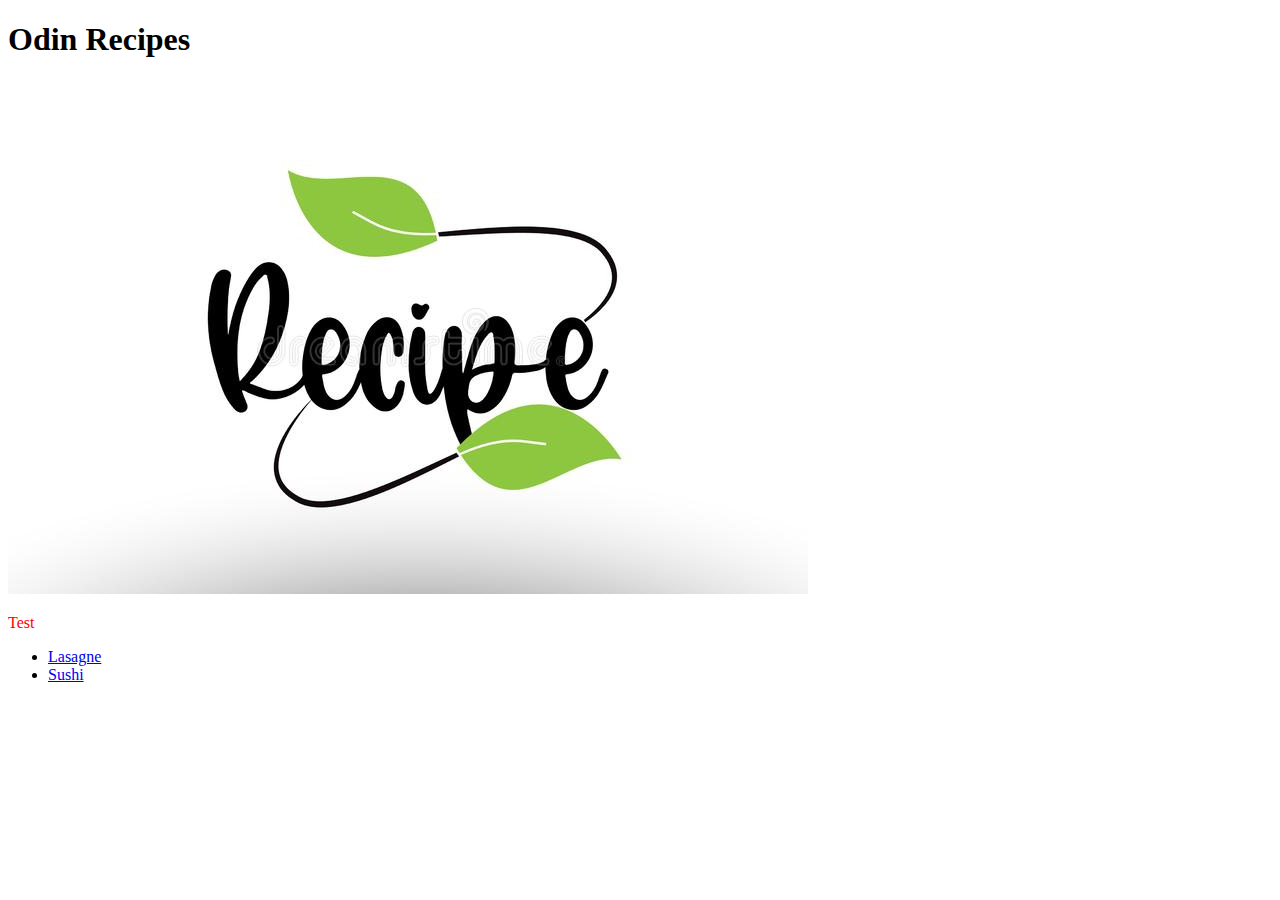
<file: index.html>
<!DOCTYPE html>
<html lang="en">
    <head>
        <meta charset="UTF-8">
        <link rel="stylesheet" href="styles.css">
        <title>Recipes</title>
    </head>
    <body>
        <h1>Odin Recipes</h1>
        <img src="./images/recipes.jpg" alt="Recipes text">
        <p>Test</p>
        <ul>
            <li><a href="./recipes/lasagne.html">Lasagne</a></li>
            <li><a href="./recipes/sushi.html">Sushi</li>
        </ul>

    </body>
</html>
</file>
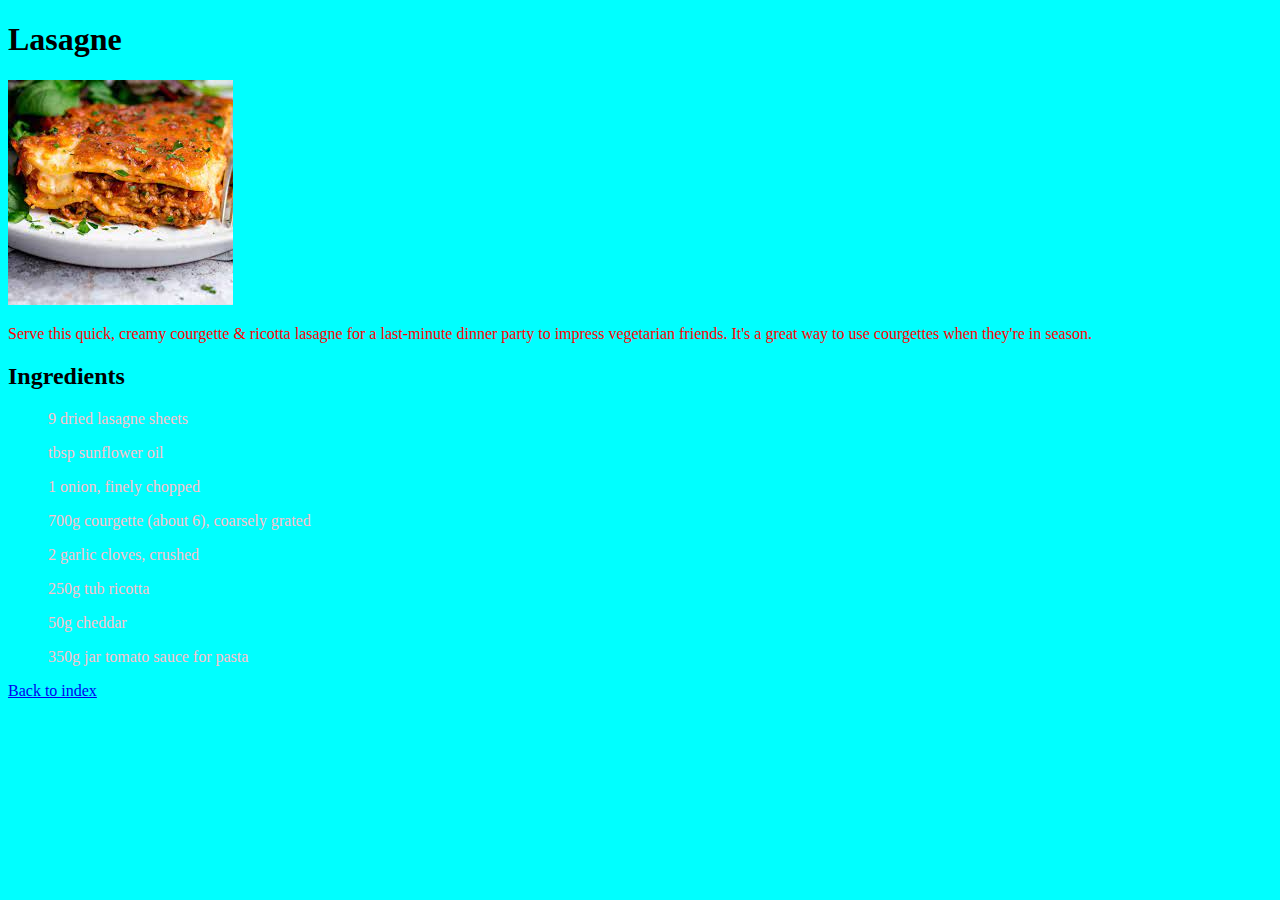
<file: recipes/lasagne.html>
<!DOCTYPE html>
<html lang="en">
    <head>
        <meta charset="UTF-8">
        <link rel="stylesheet" href="styles.css">
        <title>Recipes</title>
    </head>
    <body>
        <h1>Lasagne</h1>
        <img src="../images/lasagne.jpg" alt="Lasagne image">
        <p>Serve this quick, creamy courgette & ricotta lasagne for a last-minute dinner party to impress vegetarian friends. It's a great way to use courgettes when they're in season.</p>
        <h2><b>Ingredients</b></h2>
        <ul>9 dried lasagne sheets</ul>
        <ul>tbsp sunflower oil</ul>
        <ul>1 onion, finely chopped</ul>
        <ul>700g courgette (about 6), coarsely grated</ul>
        <ul>2 garlic cloves, crushed</ul>
        <ul>250g tub ricotta</ul>
        <ul>50g cheddar</ul>
        <ul>350g jar tomato sauce for pasta</ul>
        <a href="../index.html">Back to index
        </ul>
    </body>
</html>
</file>
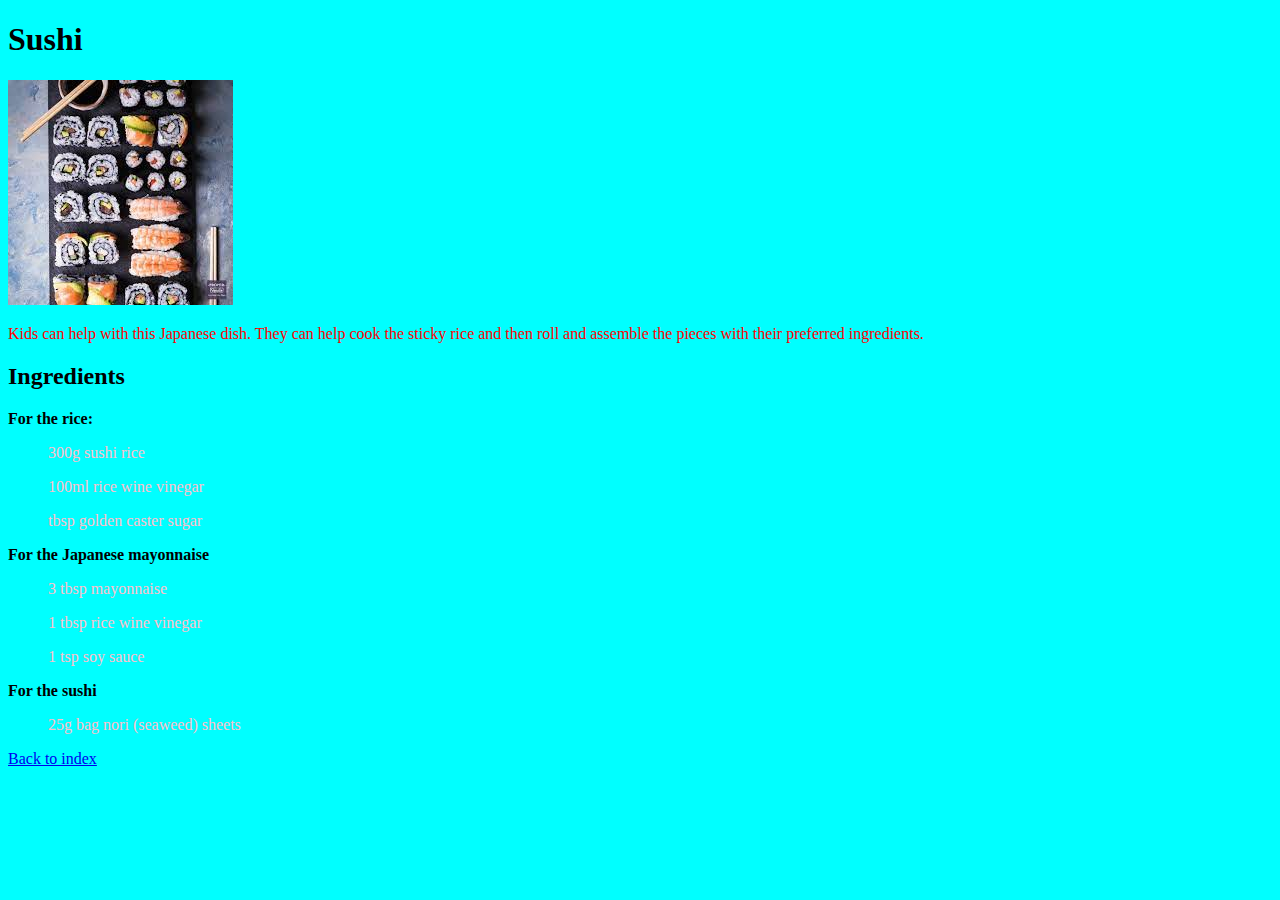
<file: recipes/sushi.html>
<!DOCTYPE html>
<html lang="en">
    <head>
        <meta charset="UTF-8">
        <link rel="stylesheet" href="styles.css">
        <title>Recipes</title>
    </head>
    <body>
        <h1>Sushi</h1>
        <img src="../images/sushi.jpg" alt="Sushi image">
        <p>Kids can help with this Japanese dish. They can help cook the sticky rice and then roll and assemble the pieces with their preferred ingredients.</p>
        <h2><b>Ingredients</b></h2>
        <b>For the rice:</b>
        <ul>300g sushi rice</ul>
        <ul>100ml rice wine vinegar</ul>
        <ul>tbsp golden caster sugar</ul>
        <b>For the Japanese mayonnaise</b>
        <ul>3 tbsp mayonnaise</ul>
        <ul>1 tbsp rice wine vinegar</ul>
        <ul>1 tsp soy sauce</ul>
        <b> For the sushi</b>
        <ul>25g bag nori (seaweed) sheets</ul>
        <a href="../index.html">Back to index
        </ul>
    </body>
</html>
</file>
<file: styles.css>
div {
    color: white;
    background-color: black;
  }
  
  p {
    color: red;
  }
</file>
<file: recipes/styles.css>
p {
    color: red;
  }

  ul {
    color: pink;
  }

body {
  background-color: aqua;
}
</file>
